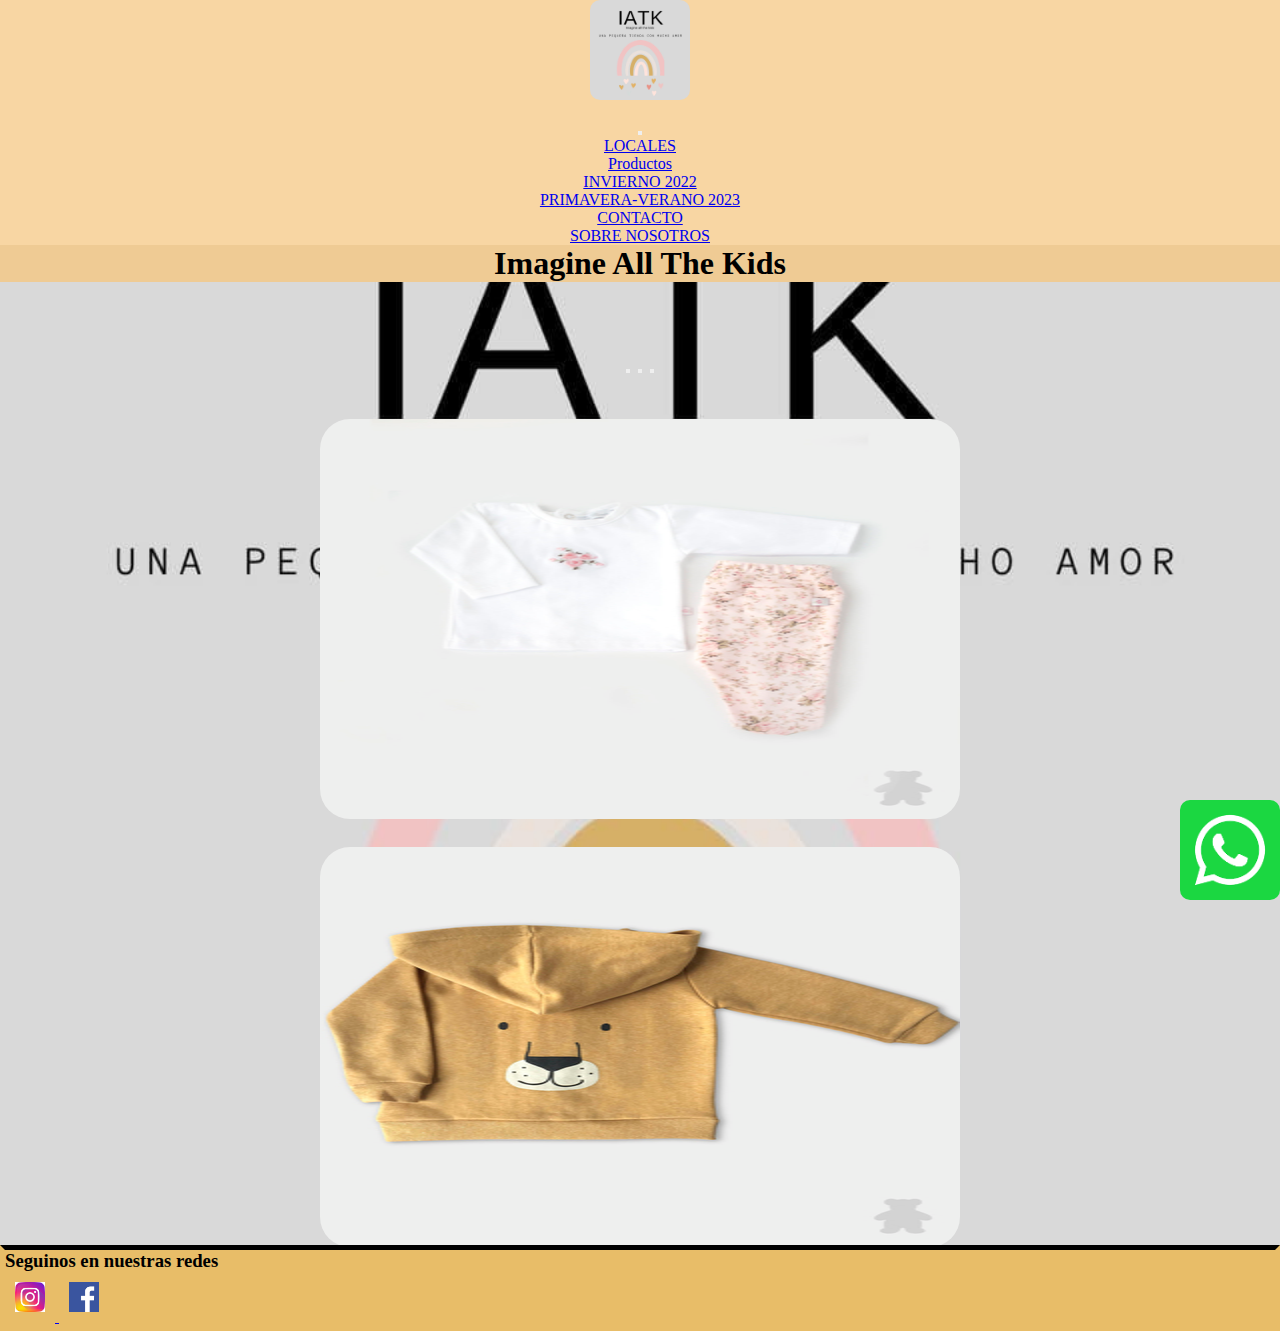
<file: Proyecto Virginia Amestoy/index.html>
<!DOCTYPE html>
<html lang="es">
<head>
    <meta charset="UTF-8">
    <meta http-equiv="X-UA-Compatible" content="IE=edge">
    <meta name="viewport" content="width=device-width, initial-scale=1.0">
    <!-- SEO -->
    <title>Proyecto_amestoy_virginia</title>
    <meta name="description" content="Proyecto Final">
    <meta name="keywords" content="palabras,claves,sueltas">
    <!-- BOOSTRAP -->
    <link href="https://cdn.jsdelivr.net/npm/bootstrap@5.2.1/dist/css/bootstrap.min.css" rel="stylesheet" integrity="sha384-iYQeCzEYFbKjA/T2uDLTpkwGzCiq6soy8tYaI1GyVh/UjpbCx/TYkiZhlZB6+fzT" crossorigin="anonymous">
    <!-- CSS -->
    <link rel="stylesheet" href="./css/style.css">
    <!-- SASS -->
    <link rel="stylesheet" href="./sass/main.css">

</head>
<body>
    
    <header id="header">     
        <!--Logo-->    
        <nav class="navbar navbar-expand-lg bg-light bg-transparent">
            <div class="container-fluid">
              <a class="navbar-brand" href="index.html" >
                    <div class="header_logo">
                        <img src="./img/logo.JPG" alt="logo">
                    </div>
                </a>
              <button class="navbar-toggler" type="button" data-bs-toggle="collapse" data-bs-target="#navbarSupportedContent" aria-controls="navbarSupportedContent" aria-expanded="false" aria-label="Toggle navigation">
                <span class="navbar-toggler-icon"></span>
              </button>
              <div class="collapse navbar-collapse" id="navbarSupportedContent">
                <ul class="navbar-nav mx-auto mb-2 mb-lg-0">
                  <li class="nav-item">
                    <a class="nav-link active" aria-current="page" href="./pages/locales.html">LOCALES</a>
                  </li>
                  <li class="nav-item dropdown">
                    <a class="nav-link dropdown-toggle" href="#" role="button" data-bs-toggle="dropdown" aria-expanded="false">
                      Productos
                    </a>
                    <ul class="dropdown-menu">
                      <li><a class="dropdown-item" href="./pages/productos.html">INVIERNO 2022</a></li>
                      <li><a class="dropdown-item" href="./pages/productos.html">PRIMAVERA-VERANO 2023</a></li>
                      
                    </ul>
                  </li>
                  <li class="nav-item">
                    <a class="nav-link" href="./pages/contacto.html">CONTACTO</a>
                  </li>
                  <li class="nav-item">
                    <a class="nav-link" href="./pages/historia.html">SOBRE NOSOTROS</a>
                  </li>
                  
                  
                </ul>
                
              </div>
            </div>
          </nav>
    </header>      
    <main class="MenuPrincipal">
        <h1>Imagine All The Kids</h1>

        <div class="propCarousel">
            <div id="carouselExampleIndicators" class="carousel slide " data-bs-ride="true">
                <div class="carousel-indicators">
                  <button type="button" data-bs-target="#carouselExampleIndicators" data-bs-slide-to="0" class="active" aria-current="true" aria-label="Slide 1"></button>
                  <button type="button" data-bs-target="#carouselExampleIndicators" data-bs-slide-to="1" aria-label="Slide 2"></button>
                  <button type="button" data-bs-target="#carouselExampleIndicators" data-bs-slide-to="2" aria-label="Slide 3"></button>
                </div>
                <div class="carousel-inner">
                  <div class="carousel-item active">
                    <img src="./img/40390051-5e1c39c4ce0901309a16541160189100-320-0.jpeg" class="d-block w-100" alt="...">
                  </div>
                  <div class="carousel-item">
                    <img src="./img/47350067210-espalda1-9debeb8f0c81a2e38416000141956934-320-0.jpeg" class="d-block w-100" alt="...">
                  </div>
                  
                </div>
                <button class="carousel-control-prev" type="button" data-bs-target="#carouselExampleIndicators" data-bs-slide="prev">
                  <span class="carousel-control-prev-icon" aria-hidden="true"></span>
                  <span class="visually-hidden">Previous</span>
                </button>
                <button class="carousel-control-next" type="button" data-bs-target="#carouselExampleIndicators" data-bs-slide="next">
                  <span class="carousel-control-next-icon" aria-hidden="true"></span>
                  <span class="visually-hidden">Next</span>
                </button>
              </div>
        </div>

        
        
    </main>

    

    
    

    <div class="BoxPositionFix">
        <a href="https://web.whatsapp.com/" target="_blank">
            <img src="./img/WHATSAPP.PNG" alt="icon-whatsapp">
        </a>
    </div>
    
    <footer id="footer">
        <div class="footer_redes">
            <h3>Seguinos en nuestras redes</h3>
            <a href="https://www.instagram.com/" target="_blank">
                <img src="./img/INSTAGRAM.JPG" alt="icon-instagram">
            </a>
            <a href="https://es-la.facebook.com/" target="_blank">
                <img src="./img/FACEBOOK.PNG" alt="icon-facebook">
            </a>
        </div>    
    </footer>
    <script src="https://cdn.jsdelivr.net/npm/bootstrap@5.2.1/dist/js/bootstrap.bundle.min.js" integrity="sha384-u1OknCvxWvY5kfmNBILK2hRnQC3Pr17a+RTT6rIHI7NnikvbZlHgTPOOmMi466C8" crossorigin="anonymous"></script>  
</body>
</html>
</file>
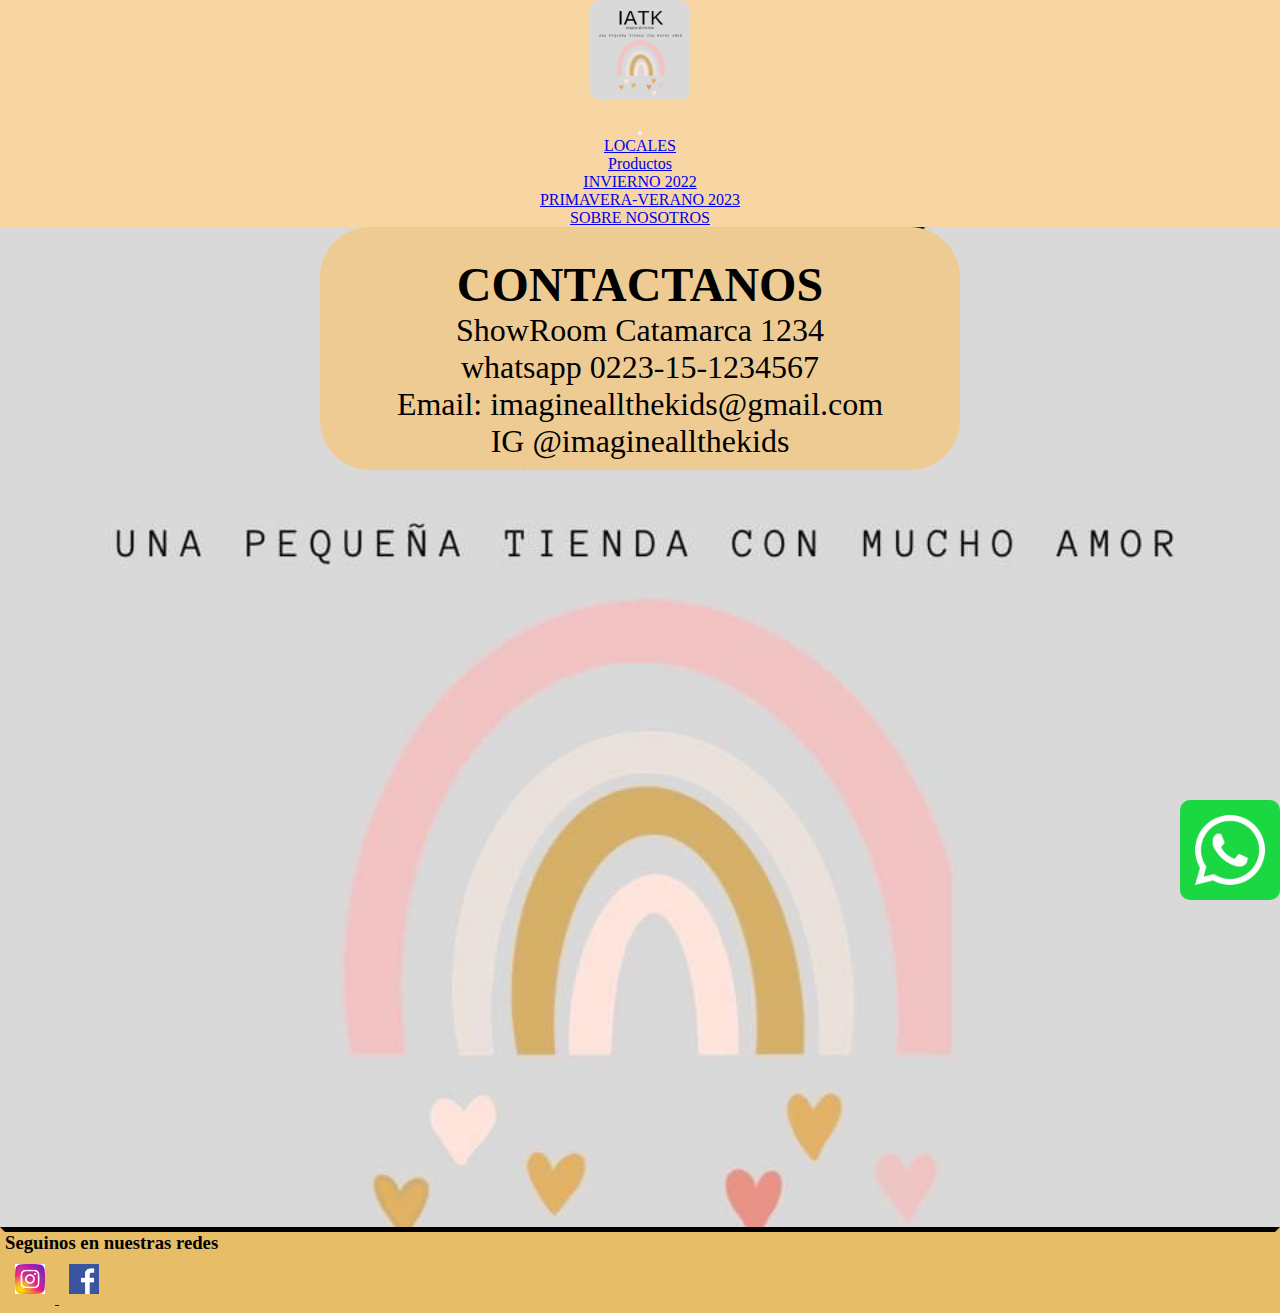
<file: Proyecto Virginia Amestoy/pages/contacto.html>
<!DOCTYPE html>
<html lang="en">
<head>
    <meta charset="UTF-8">
    <meta http-equiv="X-UA-Compatible" content="IE=edge">
    <meta name="viewport" content="width=device-width, initial-scale=1.0">
    <!-- SEO -->
    <title>CONTACTO</title>
    <meta name="description" content="CONTACTO">
    <meta name="keywords" content="palabras,claves,sueltas">
    <!-- BOOSTRAP -->
    <link href="https://cdn.jsdelivr.net/npm/bootstrap@5.2.1/dist/css/bootstrap.min.css" rel="stylesheet" integrity="sha384-iYQeCzEYFbKjA/T2uDLTpkwGzCiq6soy8tYaI1GyVh/UjpbCx/TYkiZhlZB6+fzT" crossorigin="anonymous">
    <!-- CSS -->
    <link rel="stylesheet" href="../css/style.css">
    <!-- SCSS -->
    <link rel="stylesheet" href="../sass/main.css">
</head>
<body>
    <header id="header">     
        <!--Logo-->    
        <nav class="navbar navbar-expand-lg bg-light bg-transparent">
            <div class="container-fluid">
              <a class="navbar-brand" href="../index.html" >
                    <div class="header_logo">
                        <img src="../img/logo.JPG" alt="logo">
                    </div>
                </a>
              <button class="navbar-toggler" type="button" data-bs-toggle="collapse" data-bs-target="#navbarSupportedContent" aria-controls="navbarSupportedContent" aria-expanded="false" aria-label="Toggle navigation">
                <span class="navbar-toggler-icon"></span>
              </button>
              <div class="collapse navbar-collapse" id="navbarSupportedContent">
                <ul class="navbar-nav mx-auto mb-2 mb-lg-0">
                  <li class="nav-item">
                    <a class="nav-link active" aria-current="page" href="locales.html">LOCALES</a>
                  </li>
                  <li class="nav-item dropdown">
                    <a class="nav-link dropdown-toggle" href="#" role="button" data-bs-toggle="dropdown" aria-expanded="false">
                      Productos
                    </a>
                    <ul class="dropdown-menu">
                      <li><a class="dropdown-item" href="productos.html">INVIERNO 2022</a></li>
                      <li><a class="dropdown-item" href="productos.html">PRIMAVERA-VERANO 2023</a></li>
                      
                    </ul>
                  </li>
                  
                  <li class="nav-item">
                    <a class="nav-link" href="historia.html">SOBRE NOSOTROS</a>
                  </li>
                  
                  
                </ul>
                
              </div>
            </div>
          </nav>
    </header>

    <main class="MenuPrincipal">
        <div class="boxPrincipal">
            <h2>CONTACTANOS</h2>
            <p>ShowRoom Catamarca 1234 </p>
            <p>whatsapp 0223-15-1234567</p>
            <p>Email: imagineallthekids@gmail.com</p>
            <p>IG @imagineallthekids</p>
        </div>
    </main>

    <div class="BoxPositionFix">
        <a href="https://web.whatsapp.com/" target="_blank">
            <img src="../img/WHATSAPP.PNG" alt="icon-whatsapp">
        </a>
    </div>
    <script src="https://cdn.jsdelivr.net/npm/bootstrap@5.2.1/dist/js/bootstrap.bundle.min.js" integrity="sha384-u1OknCvxWvY5kfmNBILK2hRnQC3Pr17a+RTT6rIHI7NnikvbZlHgTPOOmMi466C8" crossorigin="anonymous"></script>

    <footer id="footer">
        <div class="footer_redes">
            <h3>Seguinos en nuestras redes</h3>
            <a href="https://www.instagram.com/" target="_blank">
                <img src="../img/INSTAGRAM.JPG" alt="icon-instagram">
            </a>
            <a href="https://es-la.facebook.com/" target="_blank">
                <img src="../img/FACEBOOK.PNG" alt="icon-facebook">
            </a>
        </div>

        
    </footer>
</body>
</html>
</file>
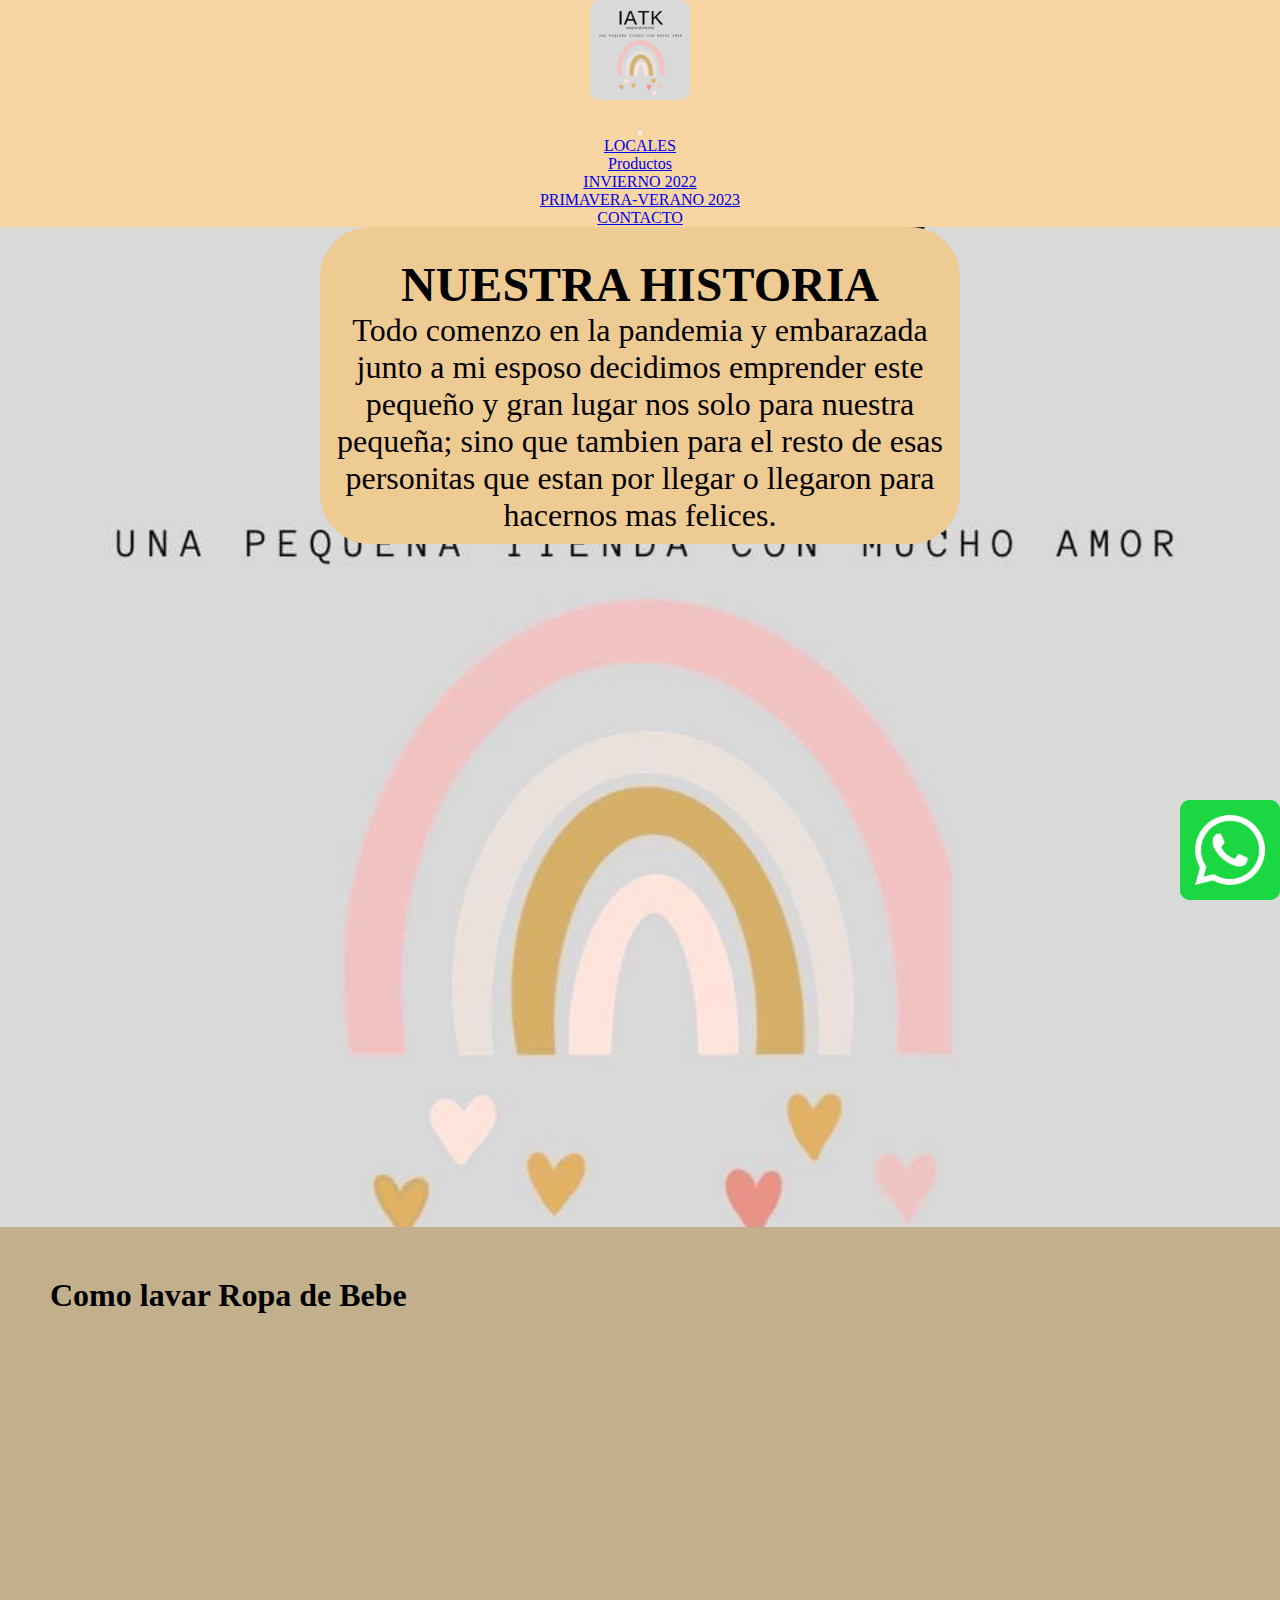
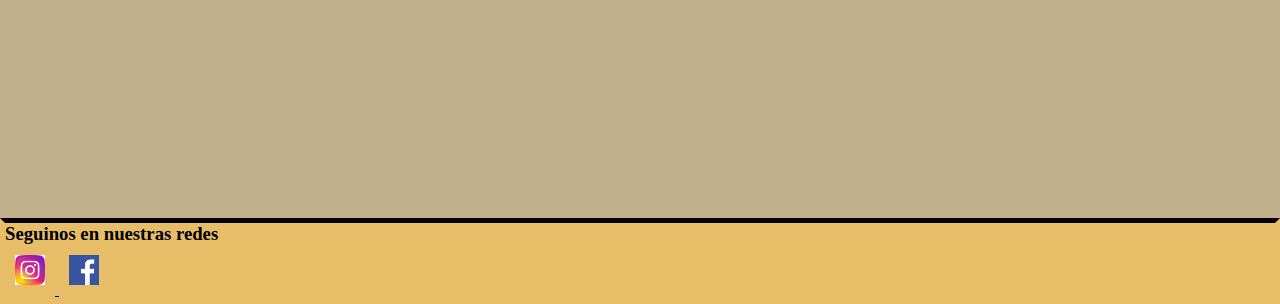
<file: Proyecto Virginia Amestoy/pages/historia.html>
<!DOCTYPE html>
<html lang="en">
<head>
    <meta charset="UTF-8">
    <meta http-equiv="X-UA-Compatible" content="IE=edge">
    <meta name="viewport" content="width=device-width, initial-scale=1.0">
    <!-- SEO -->
    <title>SOBRE NOSOTROS</title>
    <meta name="description" content="SOBRENOSOTROS">
    <meta name="keywords" content="palabras,claves,sueltas">
    <!-- BOOSTRAP -->
    <link href="https://cdn.jsdelivr.net/npm/bootstrap@5.2.1/dist/css/bootstrap.min.css" rel="stylesheet" integrity="sha384-iYQeCzEYFbKjA/T2uDLTpkwGzCiq6soy8tYaI1GyVh/UjpbCx/TYkiZhlZB6+fzT" crossorigin="anonymous">
    <!-- CSS -->  
    <link rel="stylesheet" href="../css/style.css">
    <!-- SCSS -->
    <link rel="stylesheet" href="../sass/main.css">
</head>
<body>
    <header id="header">     
        <!--Logo-->    
        <nav class="navbar navbar-expand-lg bg-light bg-transparent">
            <div class="container-fluid">
              <a class="navbar-brand" href="../index.html" >
                    <div class="header_logo">
                        <img src="../img/logo.JPG" alt="logo">
                    </div>
                </a>
              <button class="navbar-toggler" type="button" data-bs-toggle="collapse" data-bs-target="#navbarSupportedContent" aria-controls="navbarSupportedContent" aria-expanded="false" aria-label="Toggle navigation">
                <span class="navbar-toggler-icon"></span>
              </button>
              <div class="collapse navbar-collapse" id="navbarSupportedContent">
                <ul class="navbar-nav mx-auto mb-2 mb-lg-0">
                  <li class="nav-item">
                    <a class="nav-link active" aria-current="page" href="locales.html">LOCALES</a>
                  </li>
                  <li class="nav-item dropdown">
                    <a class="nav-link dropdown-toggle" href="#" role="button" data-bs-toggle="dropdown" aria-expanded="false">
                      Productos
                    </a>
                    <ul class="dropdown-menu">
                      <li><a class="dropdown-item" href="productos.html">INVIERNO 2022</a></li>
                      <li><a class="dropdown-item" href="productos.html">PRIMAVERA-VERANO 2023</a></li>
                      
                    </ul>
                  </li>
                  
                  <li class="nav-item">
                    <a class="nav-link" href="contacto.html">CONTACTO</a>
                  </li>
                  
                  
                </ul>
                
              </div>
            </div>
          </nav>
    </header>

    <main class="MenuPrincipal">
        <div class="boxPrincipal">
            <h2>NUESTRA HISTORIA</h2>
            <p>Todo comenzo en la pandemia y embarazada junto a mi esposo decidimos emprender este pequeño y gran lugar nos solo para nuestra pequeña; sino que tambien para el resto de esas personitas que estan por llegar o llegaron para hacernos mas felices.</p>
        </div>
    </main>
    <div class="BoxPositionFix">
            
            <a href="https://web.whatsapp.com/" target="_blank">
                <img src="../img/WHATSAPP.PNG" alt="icon-whatsapp">
            </a>
        </div>
    <section id="section">
        <article class="section_productos">
            <h1>Como lavar Ropa de Bebe</h1>
            <iframe width="560" height="315" src="https://www.youtube.com/embed/rQW_2Vk-S_I" title="YouTube video player" frameborder="0" allow="accelerometer; autoplay; clipboard-write; encrypted-media; gyroscope; picture-in-picture" allowfullscreen></iframe>
            </article>
        </section>    
    <div class="BoxPositionFix">
        <a href="https://web.whatsapp.com/" target="_blank">
            <img src="../img/WHATSAPP.PNG" alt="icon-whatsapp">
        </a>
    </div>
    <script src="https://cdn.jsdelivr.net/npm/bootstrap@5.2.1/dist/js/bootstrap.bundle.min.js" integrity="sha384-u1OknCvxWvY5kfmNBILK2hRnQC3Pr17a+RTT6rIHI7NnikvbZlHgTPOOmMi466C8" crossorigin="anonymous"></script>

    <footer id="footer">
        <div class="footer_redes">
            <h3>Seguinos en nuestras redes</h3>
            <a href="https://www.instagram.com/" target="_blank">
                <img src="../img/INSTAGRAM.JPG" alt="icon-instagram">
            </a>
            <a href="https://es-la.facebook.com/" target="_blank">
                <img src="../img/FACEBOOK.PNG" alt="icon-facebook">
            </a>
        </div>

        
    </footer>
</body>
</html>
</file>
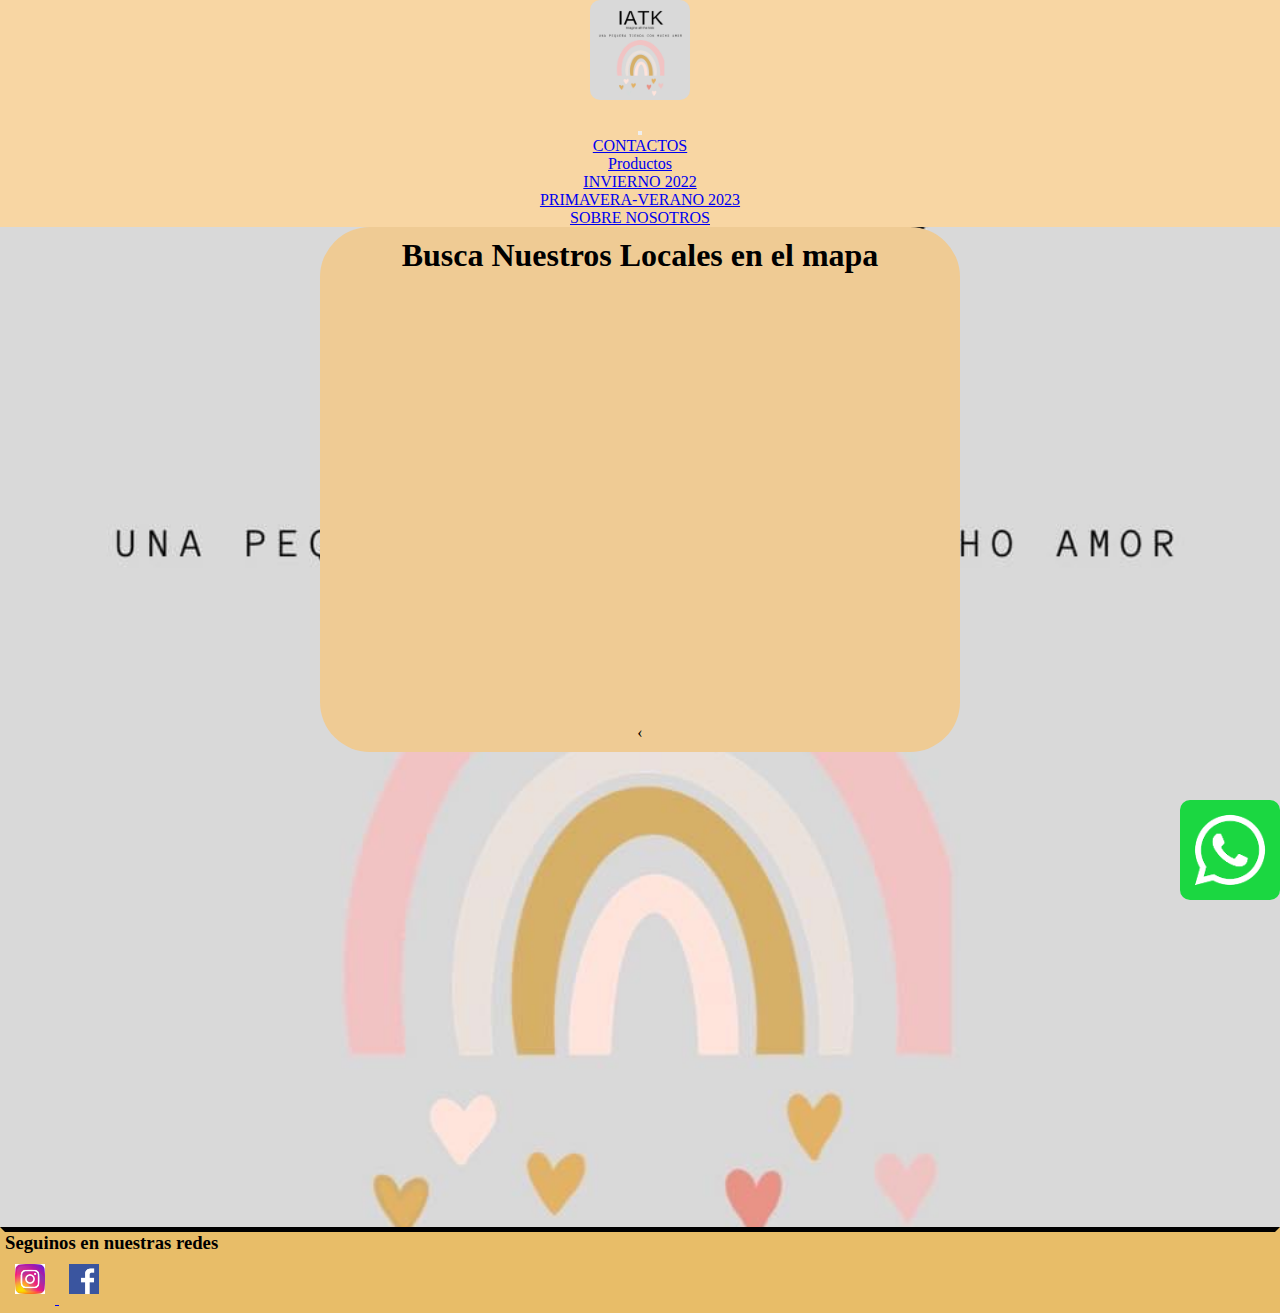
<file: Proyecto Virginia Amestoy/pages/locales.html>
<!DOCTYPE html>
<html lang="en">
<head>
    <meta charset="UTF-8">
    <meta http-equiv="X-UA-Compatible" content="IE=edge">
    <meta name="viewport" content="width=device-width, initial-scale=1.0">
    <!-- SEO -->
    <title>LOCALES</title>
    <meta name="description" content="LOCALES">
    <meta name="keywords" content="palabras,claves,sueltas">
    <!-- BOOSTRAP -->
    <link href="https://cdn.jsdelivr.net/npm/bootstrap@5.2.1/dist/css/bootstrap.min.css" rel="stylesheet" integrity="sha384-iYQeCzEYFbKjA/T2uDLTpkwGzCiq6soy8tYaI1GyVh/UjpbCx/TYkiZhlZB6+fzT" crossorigin="anonymous">
    <!-- CSS -->
    <link rel="stylesheet" href="../css/style.css">
    <!-- SCSS -->
    <link rel="stylesheet" href="../sass/main.css">
</head>
<body>
    <header id="header">     
        <!--Logo-->    
        <nav class="navbar navbar-expand-lg bg-light bg-transparent">
            <div class="container-fluid">
              <a class="navbar-brand" href="../index.html" >
                    <div class="header_logo">
                        <img src="../img/logo.JPG" alt="logo">
                    </div>
                </a>
              <button class="navbar-toggler" type="button" data-bs-toggle="collapse" data-bs-target="#navbarSupportedContent" aria-controls="navbarSupportedContent" aria-expanded="false" aria-label="Toggle navigation">
                <span class="navbar-toggler-icon"></span>
              </button>
              <div class="collapse navbar-collapse" id="navbarSupportedContent">
                <ul class="navbar-nav mx-auto mb-2 mb-lg-0">
                  <li class="nav-item">
                    <a class="nav-link active" aria-current="page" href="contacto.html">CONTACTOS</a>
                  </li>
                  <li class="nav-item dropdown">
                    <a class="nav-link dropdown-toggle" href="#" role="button" data-bs-toggle="dropdown" aria-expanded="false">
                      Productos
                    </a>
                    <ul class="dropdown-menu">
                      <li><a class="dropdown-item" href="productos.html">INVIERNO 2022</a></li>
                      <li><a class="dropdown-item" href="productos.html">PRIMAVERA-VERANO 2023</a></li>
                      
                    </ul>
                  </li>
                  
                  <li class="nav-item">
                    <a class="nav-link" href="historia.html">SOBRE NOSOTROS</a>
                  </li>
                  
                  
                </ul>
                
              </div>
            </div>
          </nav>
    </header>

    <main class="MenuPrincipal">
        <article class="boxPrincipal">
            <h1>Busca Nuestros Locales en el mapa</h1>
            <iframe src="https://www.google.com/maps/embed?pb=!1m14!1m12!1m3!1d25126.057859308552!2d-57.596313599999995!3d-38.0760345!2m3!1f0!2f0!3f0!3m2!1i1024!2i768!4f13.1!5e0!3m2!1ses-419!2sar!4v1661913222798!5m2!1ses-419!2sar" width="600" height="450" style="border:0;" allowfullscreen="" loading="lazy" referrerpolicy="no-referrer-when-downgrade"></iframe>‹

        </article>
    </main>
    
    <div class="BoxPositionFix">
        <a href="https://web.whatsapp.com/" target="_blank">
            <img src="../img/WHATSAPP.PNG" alt="icon-whatsapp">
        </a>
    </div>
    <script src="https://cdn.jsdelivr.net/npm/bootstrap@5.2.1/dist/js/bootstrap.bundle.min.js" integrity="sha384-u1OknCvxWvY5kfmNBILK2hRnQC3Pr17a+RTT6rIHI7NnikvbZlHgTPOOmMi466C8" crossorigin="anonymous"></script>

    <footer id="footer">
        <div class="footer_redes">
            <h3>Seguinos en nuestras redes</h3>
            <a href="https://www.instagram.com/" target="_blank">
                <img src="../img/INSTAGRAM.JPG" alt="icon-instagram">
            </a>
            <a href="https://es-la.facebook.com/" target="_blank">
                <img src="../img/FACEBOOK.PNG" alt="icon-facebook">
            </a>
        </div>

        
    </footer>
    
</body>
</html>
</file>
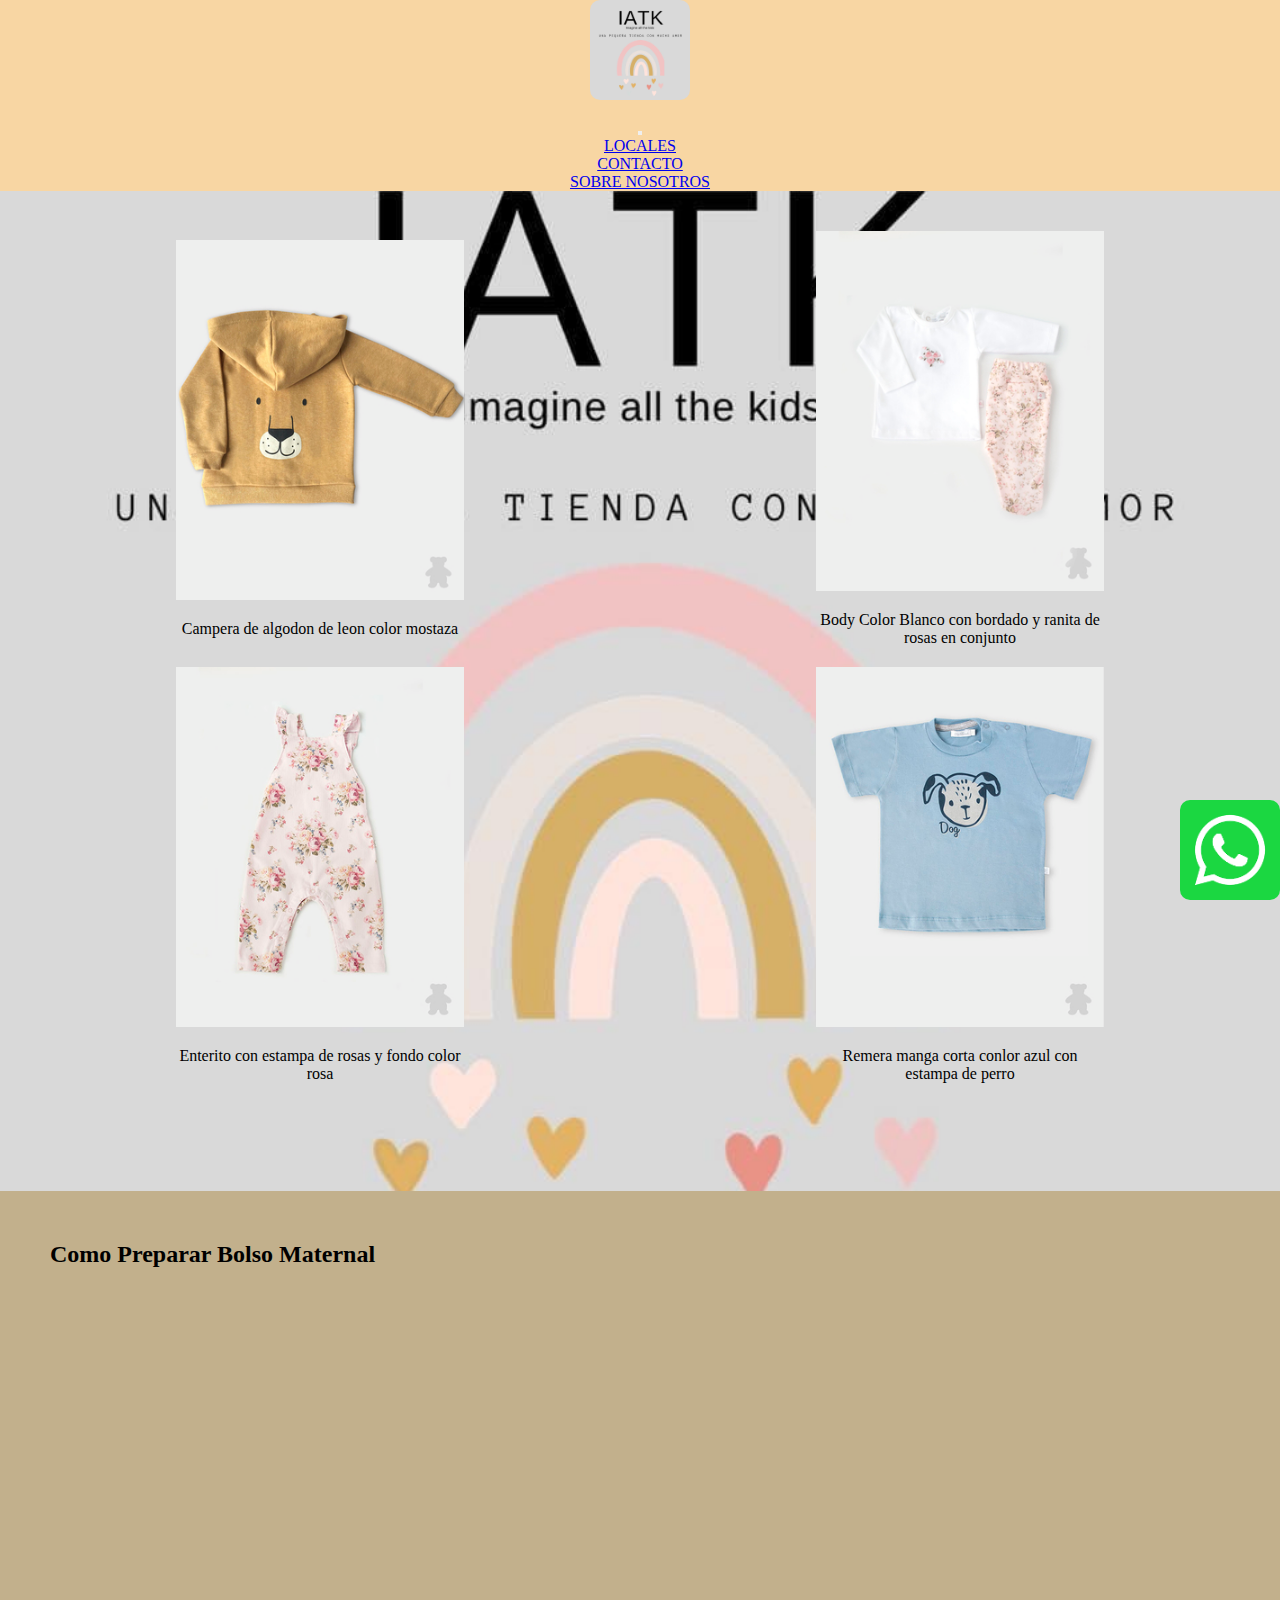
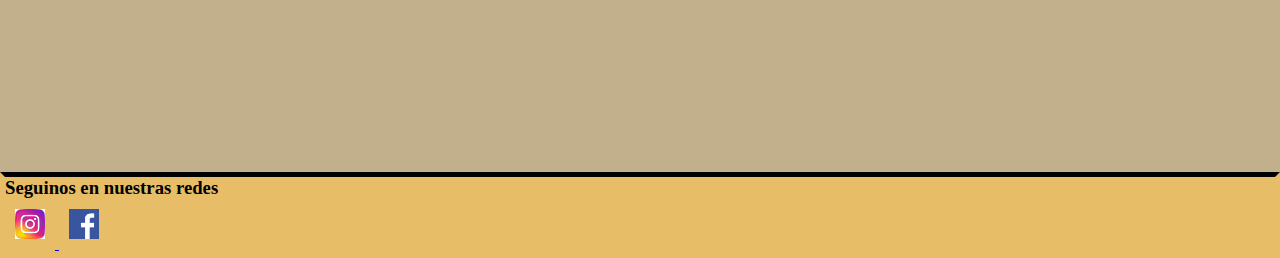
<file: Proyecto Virginia Amestoy/pages/productos.html>
<!DOCTYPE html>
<html lang="en">
<head>
    <meta charset="UTF-8">
    <meta http-equiv="X-UA-Compatible" content="IE=edge">
    <meta name="viewport" content="width=device-width, initial-scale=1.0">
    <!-- SEO -->
    <title>PRODUCTOS</title>
    <meta name="description" content="PRODUCTOS">
    <meta name="keywords" content="palabras,claves,sueltas">
    <!-- BOOSTRAP -->
    <link href="https://cdn.jsdelivr.net/npm/bootstrap@5.2.1/dist/css/bootstrap.min.css" rel="stylesheet" integrity="sha384-iYQeCzEYFbKjA/T2uDLTpkwGzCiq6soy8tYaI1GyVh/UjpbCx/TYkiZhlZB6+fzT" crossorigin="anonymous">
    <!-- CSS -->
    <link rel="stylesheet" href="../css/style.css">
    <!-- SCSS -->
    <link rel="stylesheet" href="../sass/main.css">
</head>
<body>   
    <header id="header">
        <nav class="navbar navbar-expand-lg bg-light bg-transparent">
            <div class="container-fluid">
              <a class="navbar-brand" href="../index.html" >
                    <div class="header_logo">
                        <img src="../img/logo.JPG" alt="logo">
                    </div>
                </a>
              <button class="navbar-toggler" type="button" data-bs-toggle="collapse" data-bs-target="#navbarSupportedContent" aria-controls="navbarSupportedContent" aria-expanded="false" aria-label="Toggle navigation">
                <span class="navbar-toggler-icon"></span>
              </button>
              <div class="collapse navbar-collapse" id="navbarSupportedContent">
                <ul class="navbar-nav mx-auto mb-2 mb-lg-0">
                  <li class="nav-item">
                    <a class="nav-link active" aria-current="page" href="locales.html">LOCALES</a>
                  </li>
                  <li class="nav-item">
                    <a class="nav-link" href="contacto.html">CONTACTO</a>
                  </li>
                  
                  <li class="nav-item">
                    <a class="nav-link" href="historia.html">SOBRE NOSOTROS</a>
                  </li>
                  
                  
                </ul>
                
              </div>
            </div>
          </nav>
            
        </header>

        <main class="MenuPrincipal MenuProductos"> 
            
            <div id="grid">    
                <div class="card" style="width: 18rem;">
                    <img src="../img/47350067210-espalda1-9debeb8f0c81a2e38416000141956934-320-0.jpeg" class="card-img-top" alt="...">
                    <div class="card-body">
                      <p class="card-text">Campera de algodon de leon color mostaza </p>
                    </div>
                </div>
    
    
                <div class="card" style="width: 18rem;">
                    <img src="../img/40390051-5e1c39c4ce0901309a16541160189100-320-0.jpeg" class="card-img-top" alt="...">
                    <div class="card-body">
                      <p class="card-text">Body Color Blanco con bordado y ranita de rosas en conjunto </p>
                    </div>
                </div>
    
                <div class="card" style="width: 18rem;">
                    <img src="../img/423900601-1148fe96d883257a5e16536127853258-320-0.jpeg" class="card-img-top" alt="...">
                    <div class="card-body">
                      <p class="card-text">Enterito con estampa de rosas y fondo color rosa </p>
                    </div>
                </div>
    
    
                <div class="card" style="width: 18rem;">
                    <img src="../img/45380302610-1-2-4-6-a1-8538db1a979991b66416421888679727-320-0.jpeg" class="card-img-top" alt="...">
                    <div class="card-body">
                      <p class="card-text">Remera manga corta conlor azul con estampa de perro</p>
                    </div>
                </div>
    
                
            </div>   
            
        </main>

        <section id="section">
            <article class="section_productos">
                <h2>Como Preparar Bolso Maternal</h2>
                
                <iframe width="560" height="315" src="https://www.youtube.com/embed/YnFvuq2W6fY" title="YouTube video player" frameborder="0" allow="accelerometer; autoplay; clipboard-write; encrypted-media; gyroscope; picture-in-picture" allowfullscreen></iframe>

            </article>
        </section>
        
        <div class="BoxPositionFix">
            
            <a href="https://web.whatsapp.com/" target="_blank">
                <img src="../img/WHATSAPP.PNG" alt="icon-whatsapp">
            </a>
        </div>
        <script src="https://cdn.jsdelivr.net/npm/bootstrap@5.2.1/dist/js/bootstrap.bundle.min.js" integrity="sha384-u1OknCvxWvY5kfmNBILK2hRnQC3Pr17a+RTT6rIHI7NnikvbZlHgTPOOmMi466C8" crossorigin="anonymous"></script>

        <footer id="footer">
            <div class="footer_redes">
                <h3>Seguinos en nuestras redes</h3>
                <a href="https://www.instagram.com/" target="_blank">
                    <img src="../img/INSTAGRAM.JPG" alt="icon-instagram">
                </a>
                <a href="https://es-la.facebook.com/" target="_blank">
                    <img src="../img/FACEBOOK.PNG" alt="icon-facebook">
                </a>
            </div>
    
            
        </footer>
    
</body>
</html>
</file>
<file: Proyecto Virginia Amestoy/css/style.css>
*{
    margin: 0;
    padding: 0;
    box-sizing: border-box;
    font-family:Georgia, 'Times New Roman', Times, serif;
}
</file>
<file: Proyecto Virginia Amestoy/sass/main.css>
#header {
  background-color: #f8d6a3;
  /* padding: 50px; */
  text-align: center;
}
#header .header_logo img {
  width: 100px;
  height: auto;
  margin-bottom: 15px;
  border-radius: 10px;
}
#header .header_menu ul li {
  display: inline;
  list-style: none;
}
#header .header_menu ul li a {
  text-decoration: none;
  background-color: #f7c477;
  color: black;
  padding: 10px 20px;
  margin: 10px;
  border-radius: 10px;
}
#header .header_menu ul li a:hover {
  background-color: aquamarine;
  color: rgb(247, 247, 243);
}

.MenuPrincipal {
  background-color: rgb(247, 247, 243);
  text-align: center;
  height: 1000px;
  background-image: url("../img/logo.JPG");
  background-repeat: no-repeat;
  background-position: center;
  background-size: cover;
  color: black;
  overflow: auto;
}
.MenuPrincipal div {
  background-color: transparent;
  padding-top: 20px;
  color: black;
  font-size: xx-large;
}
.MenuPrincipal h1 {
  background-color: #efcb94;
}
.MenuPrincipal .boxPrincipal {
  background-color: #efcb94;
  display: flex;
  flex-direction: column;
  justify-content: center;
  align-items: center;
  height: auto;
  border: 10px solid transparent;
  border-radius: 50px;
  width: 50%;
  margin: auto;
}
.MenuPrincipal .boxPrincipal iframe {
  width: 100%;
  height: 450px;
}
@media (min-width: 768px) {
  .MenuPrincipal iframe {
    max-width: 600px;
  }
}

.MenuProductos div div {
  font-size: medium;
  display: flex;
  flex-direction: column;
  justify-content: center;
  border: transparent;
  margin: auto;
  transition: all 1s;
}
.MenuProductos div div:hover {
  transform: scale(1);
  background-color: #efcb94;
}

#section .section_productos {
  background-color: #c2b08c;
  width: auto;
  height: auto;
  padding: 50px;
}
#section .section_productos a img {
  width: 200px;
  height: auto;
  border: 10px solid black;
  border-radius: 30px;
}
#section .section_productos iframe {
  width: 100%;
  height: 450px;
}
@media (min-width: 768px) {
  #section iframe {
    max-width: 600px;
  }
}
#section .section_historia {
  background-color: #c2b08c;
  width: auto;
  height: auto;
}

#footer .footer_redes {
  background-color: #e8bd68;
  width: auto;
  height: auto;
  border: 5px solid black;
  border-left-color: #e8bd68;
  border-right-color: #e8bd68;
  border-bottom-color: #e8bd68;
}
#footer .footer_redes img {
  width: 50px;
  padding: 10px;
  height: auto;
  border-radius: 10px;
}

.BoxPositionFix {
  width: 100px;
  height: 100px;
  position: fixed;
  bottom: 0;
  right: 0;
}
.BoxPositionFix a img {
  width: 100px;
  height: auto;
  border-radius: 10px;
}

.carousel-inner img {
  width: 50%;
  height: 400px;
  border-radius: 30px;
}

#grid {
  display: grid;
  grid-template-columns: 1fr 1fr;
}/*# sourceMappingURL=main.css.map */
</file>
